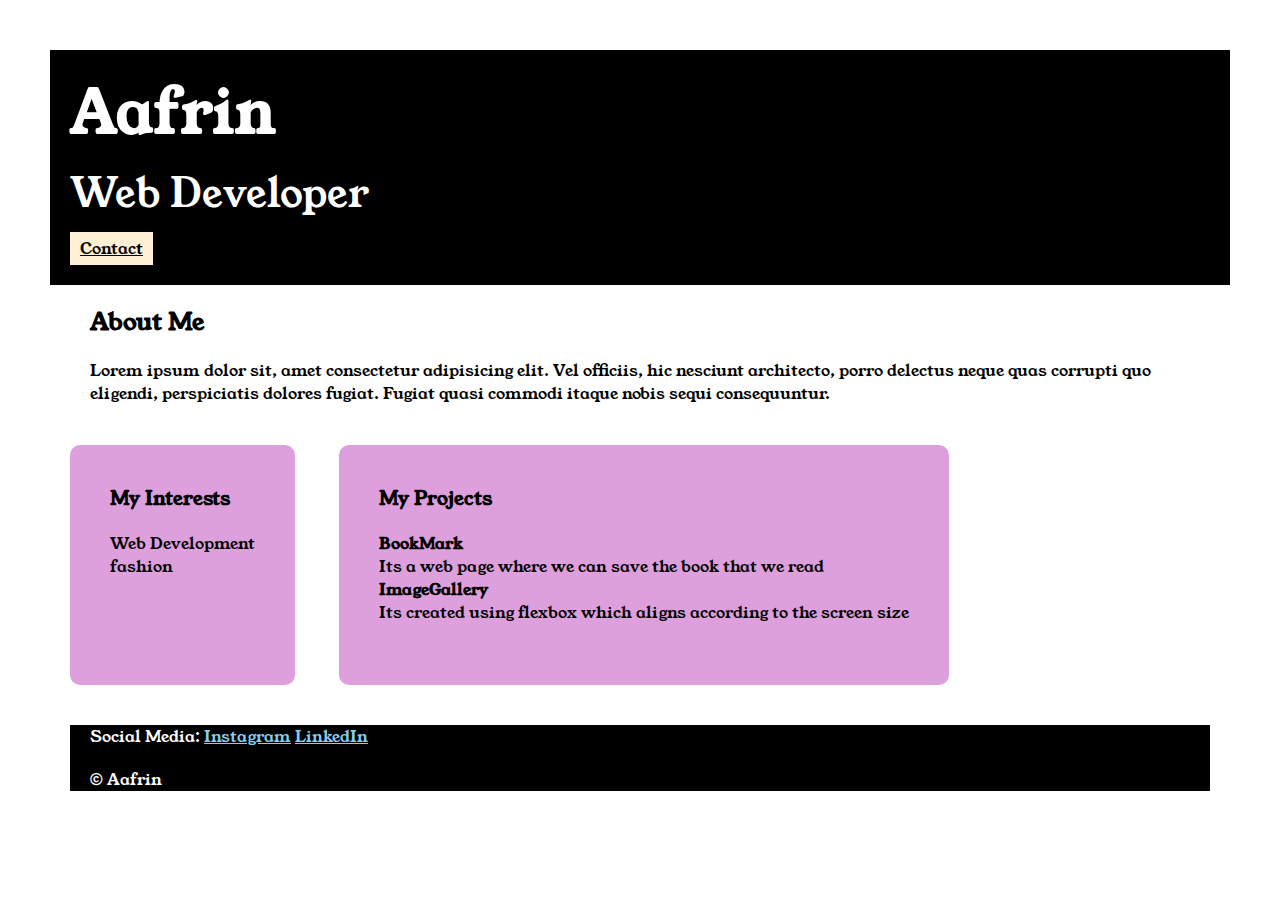
<file: index.html>
<!DOCTYPE html>
<html>

<head>
    <title>PORTFOLIO</title>
    <link rel="stylesheet" href="style.css">
    <link rel="preconnect" href="https://fonts.googleapis.com">
    <link rel="preconnect" href="https://fonts.gstatic.com" crossorigin>
    <link href="https://fonts.googleapis.com/css2?family=Young+Serif&display=swap" rel="stylesheet">

</head>

<body>
    <div class="container">
        <div class="sec-1 ">
            <h1 class="sec-1__name">Aafrin</h1>
            <p class="sec-1__role">Web Developer</p>
            <a class="sec-1__contact" href="contact.html">Contact</a>
        </div>
        <div class="sec-2">
            <h2 class="sec-2__title">About Me</h2>
            <p class="sec-2__desc">Lorem ipsum dolor sit, amet consectetur adipisicing elit. Vel officiis, hic nesciunt architecto, porro
                delectus neque quas corrupti quo eligendi, perspiciatis dolores fugiat. Fugiat quasi commodi itaque
                nobis
                sequi consequuntur.</p>
        </div>
        <div class="sec-3">
            <h3 class="sec-3__title">My Interests</h3>
            <ul class="sec-3__desc">
                <li>Web Development</li>
                <li>fashion</li>
            </ul>
        </div>
        <div class="sec-4">
            <h3 class="sec-4__title">My Projects</h3>
            <ul class="sec-4__desc">
                <li>
                    <h4>BookMark</h4>
                    <p>Its a web page where we can save the book that we read</p>
                </li>
                <li>
                    <h4>ImageGallery</h4>

                    <p>Its created using flexbox which aligns according to the screen size</p>
                </li>
            </ul>
        </div>
        <div class="sec-5">
            <p class="sec-5__title">Social Media:
                <a href="https://www.instagram.com/__aafrin.__">Instagram</a>
                <a href="www.linkedin.com/in/aafrin02">LinkedIn</a>
            </p>
            <p class="sec-5__desc">
                &copy; Aafrin
            </p>
        </div>

    </div>
</body>

</html>
</file>
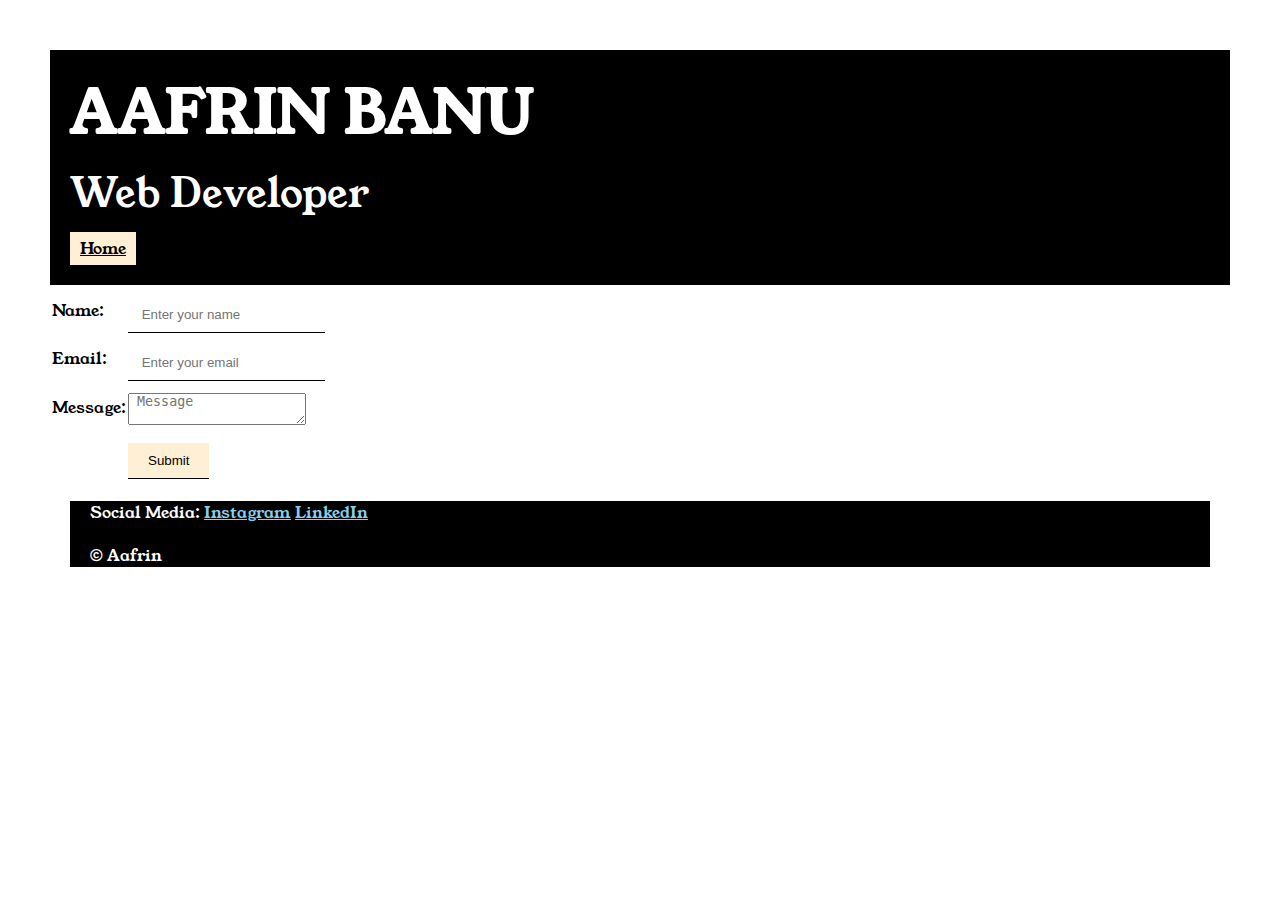
<file: contact.html>
<!DOCTYPE html>
<html>
<head>
    <meta charset='utf-8'>
    <meta http-equiv='X-UA-Compatible' content='IE=edge'>
    <title>Contact</title>
    <meta name='viewport' content='width=device-width, initial-scale=1'>
    <link rel="stylesheet" href="style.css">
    <link rel="preconnect" href="https://fonts.googleapis.com">
    <link rel="preconnect" href="https://fonts.gstatic.com" crossorigin>
    <link href="https://fonts.googleapis.com/css2?family=Young+Serif&display=swap" rel="stylesheet">

</head>
<body>
    <div class="container">
    <div class="sec-1 ">
        <h1 class="sec-1__name">AAFRIN BANU</h1>
        <p class="sec-1__role">Web Developer</p>
        <a class="sec-1__contact" href="index.html">Home</a>
    </div>

    <div class="Contact-form">
    <form>
        <table>
            
                
            <tr>
                <td>Name:</td>
                <td><input type="text" placeholder=" Enter your name" class="contact-form__input"></td>
            </tr>
            <tr>
                <td>Email:</td>
                <td><input type="email" placeholder=" Enter your email" class="contact-form__input"></td>
            </tr>
            <tr>
                <td>Message:</td>
                <td><textarea placeholder=" Message" class="contact-form__textarea"></textarea></td>
            </tr>
            <tr>
                <td></td>
                <td><input type="Submit" class="contact-form__submit"></td>
            </tr>
        
        </table>
    </form></div>
    <div class="sec-5">
        <p class="sec-5__title">Social Media:
            <a href="https://www.instagram.com/__aafrin.__">Instagram</a>
            <a href="https://in.linkedin.com/">LinkedIn</a>
        </p>
        <p class="sec-5__desc">
            &copy; Aafrin
        </p>
    </div>
    
</div>
</body>
</html>
</file>
<file: style.css>
*{
    margin:0;
    padding:0;
}
body{
    font-family: "Young Serif", serif;
}
.container{
    padding: 50px;
}
.sec-1{
    background-color: black;
    color:white;
    padding: 20px;
}
.sec-1__contact{
    background-color: papayawhip;
    color:black;
    padding-left: 10px;
    padding-right:10px;
    padding-top:5px ;
    padding-bottom: 5px;
    display:inline-block;
    margin-top: 10px;
}
.sec-1__name{
    font-size:60px ;
}
.sec-1__role{
    font-size: 40px;
    margin-top: 10px;
}
.sec-2,.sec-3,.sec-4,.sec-5{
    margin:20px;
}
.sec-2__title,.sec-3__title,.sec-4__title,.sec-5__title{
    margin:20px;
}
.sec-2__desc,.sec-3__desc,.sec-4__desc,.sec-5__desc{
    margin:20px;
}
.sec-5{
    background-color:black ;
    color: white;
}
.sec-5__title a{
    color: skyblue;
}
.sec-3 li,.sec-4 li{
list-style: none;
}
.sec-3{
    display: inline-block;
    background-color: plum;
    padding: 20px;
    height: 200px;
    border-radius: 10px;
    vertical-align: top;

}
.sec-4{
    display: inline-block;
    background-color: plum;
    padding: 20px;
    height: 200px;
    border-radius: 10px;
    vertical-align: top;
}
.contact-form__input,.contact-form__textarea,.contact-form__submit{
margin-top: 10px;
}
.contact-form__input{
    padding: 10px;
    border: none;
    border-bottom: solid black 1px;
}
.contact-form__submit{
    padding-top: 10px;
    padding-bottom: 10px;
    padding-left: 20px;
    padding-right: 20px;
    border: none;
    color:black;
    background-color: papayawhip;
    border-bottom: solid black 1px;
}
</file>
